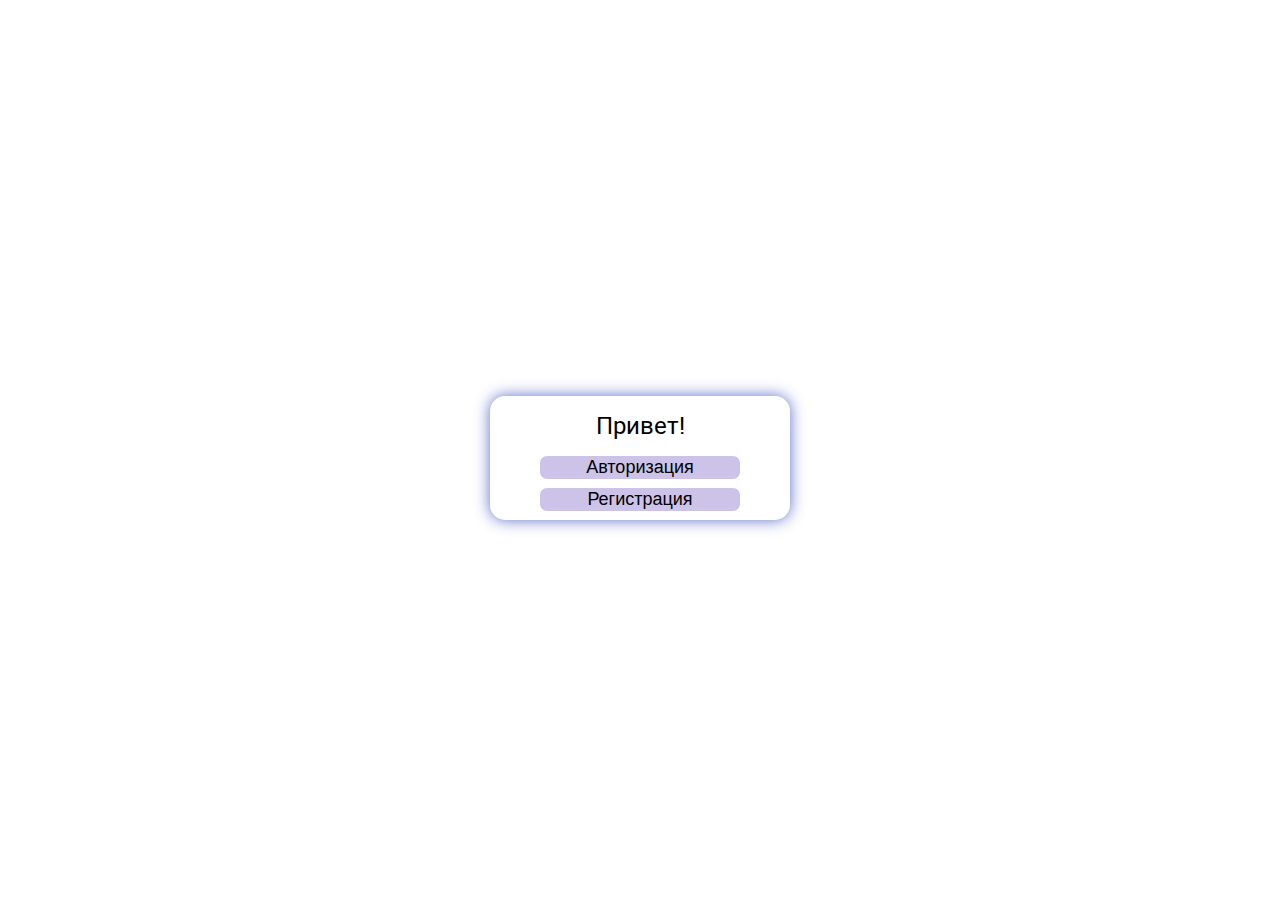
<file: index.html>
<!DOCTYPE html>
<html lang="en">
<head>
    <meta charset="UTF-8">
    <meta http-equiv="X-UA-Compatible" content="IE=edge">
    <meta name="viewport" content="width=device-width, initial-scale=1.0">
    <link href="https://fonts.googleapis.com/css?family=Roboto:100,100italic,300,300italic,regular,italic,500,500italic,700,700italic,900,900italic" rel="stylesheet" />
    <link rel="stylesheet" href="/css/style.css">
    <title>Hello</title>
</head>
<body>
   <div class="form hello">
        <h1>Привет!</h1>
        <div class="btn">
            <form action="/teamplates/autorization-form.html" target="_blank">
                <button class="button">Авторизация</button>
            </form>
            <form action="/teamplates/registration-form.html" target="_blank">
                <button class="button">Регистрация</button>
            </form>
        </div>
   </div>
</body>
</html>
</file>
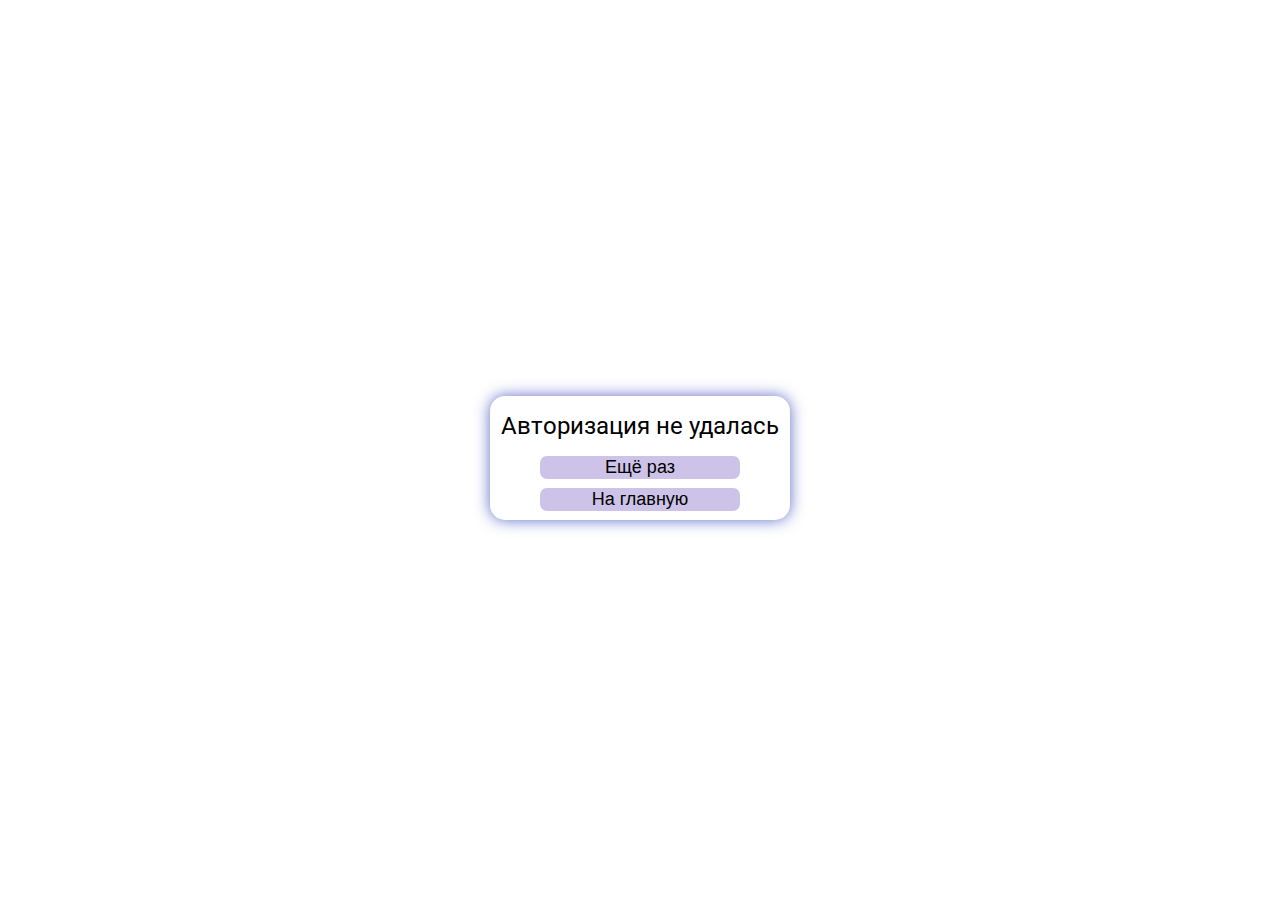
<file: teamplates/autorization-error.html>
<!DOCTYPE html>
<html lang="en">
<head>
    <meta charset="UTF-8">
    <meta http-equiv="X-UA-Compatible" content="IE=edge">
    <meta name="viewport" content="width=device-width, initial-scale=1.0">
    <link href="https://fonts.googleapis.com/css?family=Roboto:100,100italic,300,300italic,regular,italic,500,500italic,700,700italic,900,900italic" rel="stylesheet" />
    <link rel="stylesheet" href="/css/style.css">
    <title>Autorization-error</title>
</head>
<body>
   <div class="form autorization-error">
        <h1>Авторизация не удалась</h1>
        <div class="btn">
            <form action="/teamplates/autorization-form.html">
                <button class="button">Ещё раз</button>
            </form>
            <form action="/index.html">
                <button class="button">На главную</button>
            </form>
        </div>
   </div>
</body>
</html>
</file>
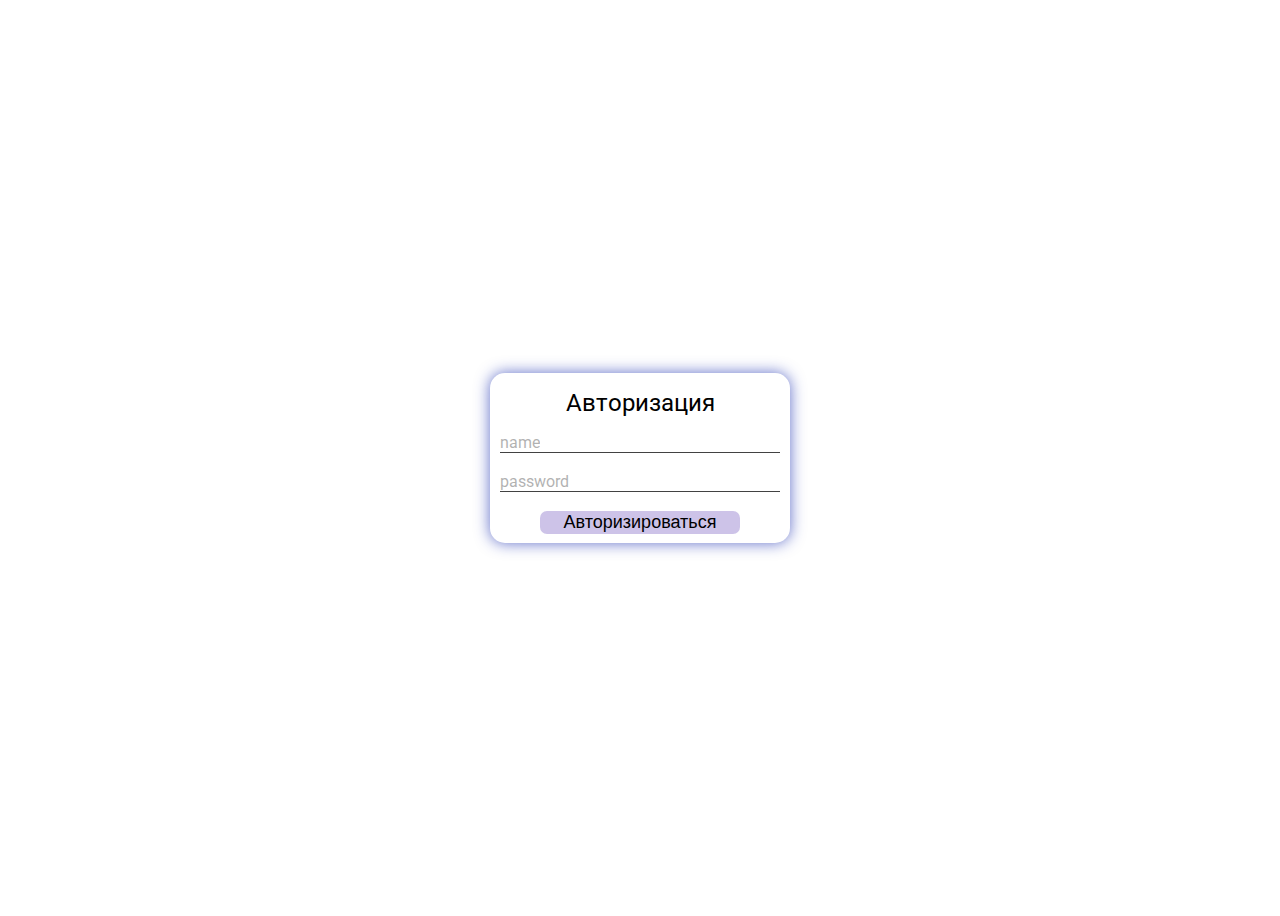
<file: teamplates/autorization-form.html>
<!DOCTYPE html>
<html lang="en">
<head>
    <meta charset="UTF-8">
    <meta http-equiv="X-UA-Compatible" content="IE=edge">
    <meta name="viewport" content="width=device-width, initial-scale=1.0">
    <link href="https://fonts.googleapis.com/css?family=Roboto:100,100italic,300,300italic,regular,italic,500,500italic,700,700italic,900,900italic" rel="stylesheet" />
    <link rel="stylesheet" href="/css/style.css">
    <title>Autorization-form</title>
</head>
<body>
    <form method="POST" class="form autorization" action="/validation-form/auth.php">
        <h1>Авторизация</h1>
        <div class="form-input">
            <div class="input-group">
                <input type="text" class="input-group__input" name="name" placeholder=" " required>
                <label for="#" class="input-group__label">name</label>
            </div>
            <div class="input-group">
                <input type="text" class="input-group__input" name="password" placeholder=" " required>
                <label for="#" class="input-group__label">password</label>
            </div>
        </div>
        <button class="button">Авторизироваться</button>
    </form>
</body>
</html>
</file>
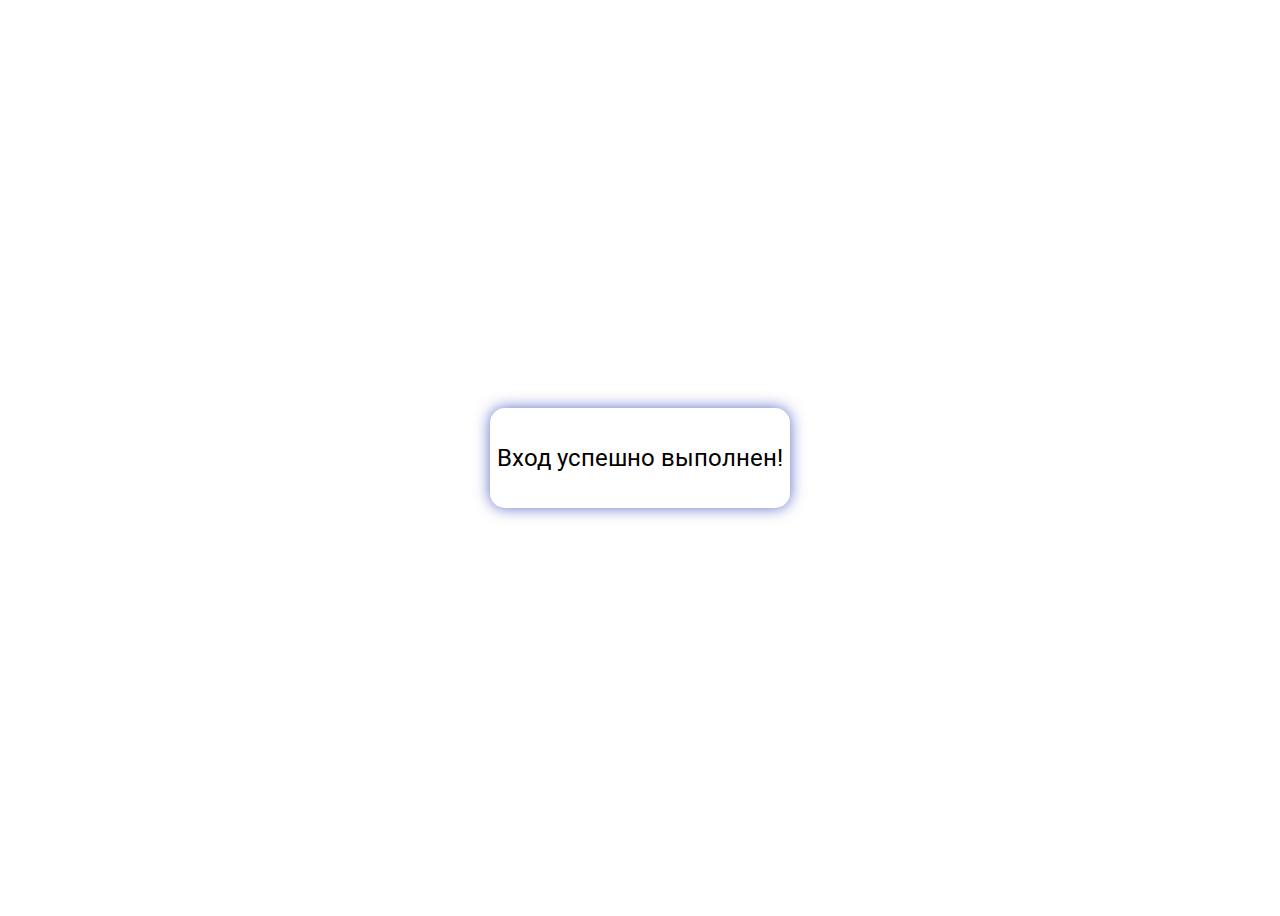
<file: teamplates/autorization-success.html>
<!DOCTYPE html>
<html lang="en">
<head>
    <meta charset="UTF-8">
    <meta http-equiv="X-UA-Compatible" content="IE=edge">
    <meta name="viewport" content="width=device-width, initial-scale=1.0">
    <link href="https://fonts.googleapis.com/css?family=Roboto:100,100italic,300,300italic,regular,italic,500,500italic,700,700italic,900,900italic" rel="stylesheet" />
    <link rel="stylesheet" href="/css/style.css">
    <title>Autorization-success</title>
</head>
<body>
   <div class="form autorization-success">
        <h1>Вход успешно выполнен!</h1>
   </div>
</body>
</html>
</file>
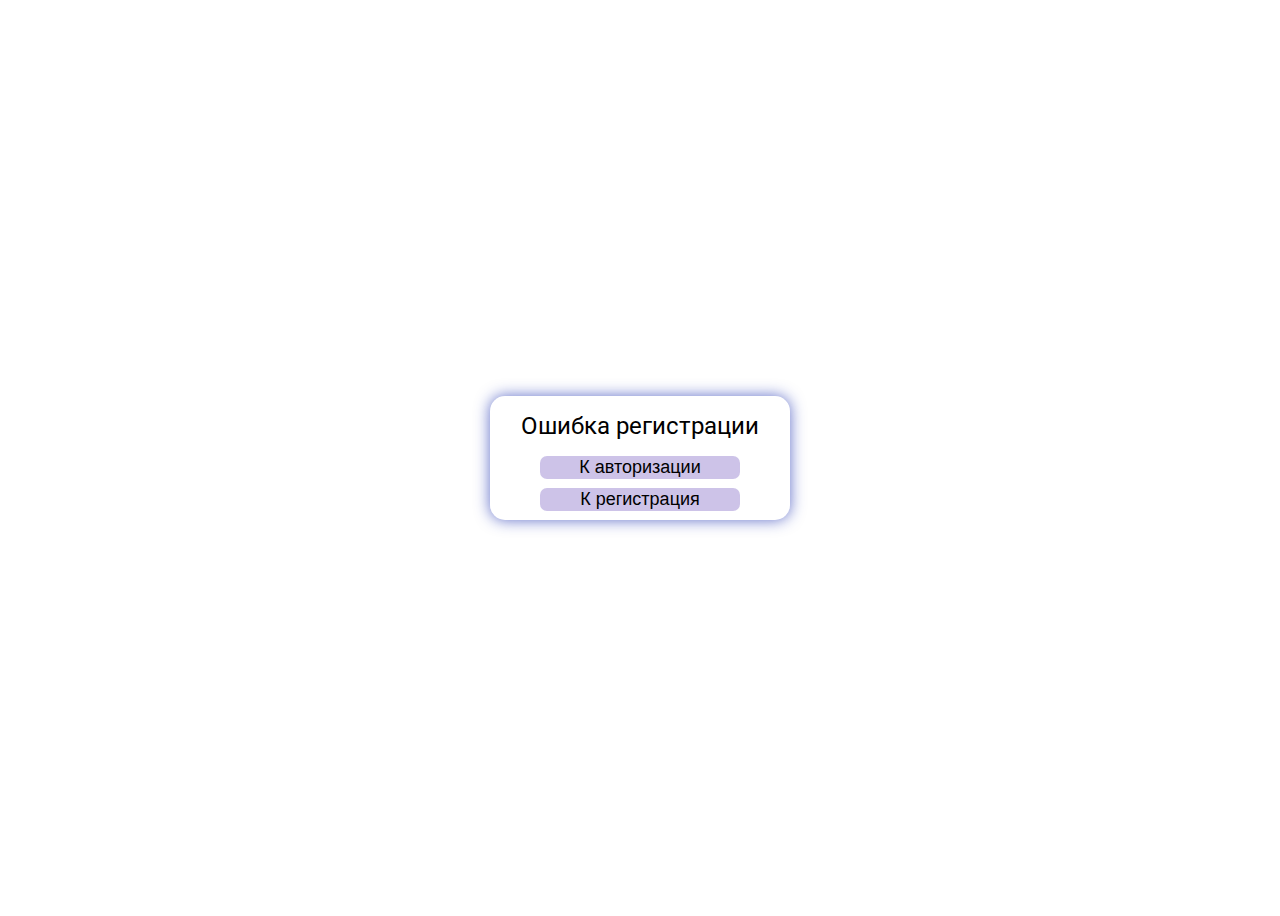
<file: teamplates/registration-error.html>
<!DOCTYPE html>
<html lang="en">
<head>
    <meta charset="UTF-8">
    <meta http-equiv="X-UA-Compatible" content="IE=edge">
    <meta name="viewport" content="width=device-width, initial-scale=1.0">
    <link href="https://fonts.googleapis.com/css?family=Roboto:100,100italic,300,300italic,regular,italic,500,500italic,700,700italic,900,900italic" rel="stylesheet" />
    <link rel="stylesheet" href="/css/style.css">
    <title>Registration-error</title>
</head>
<body>
   <div class="form registration-error">
        <h1>Ошибка регистрации</h1>
        <div class="btn">
            <form action="/teamplates/autorization-form.html">
                <button class="button">К авторизации</button>
            </form>
            <form action="/teamplates/registration-form.html">
                <button class="button">К регистрация</button>
            </form>
        </div>
   </div>
</body>
</html>
</file>
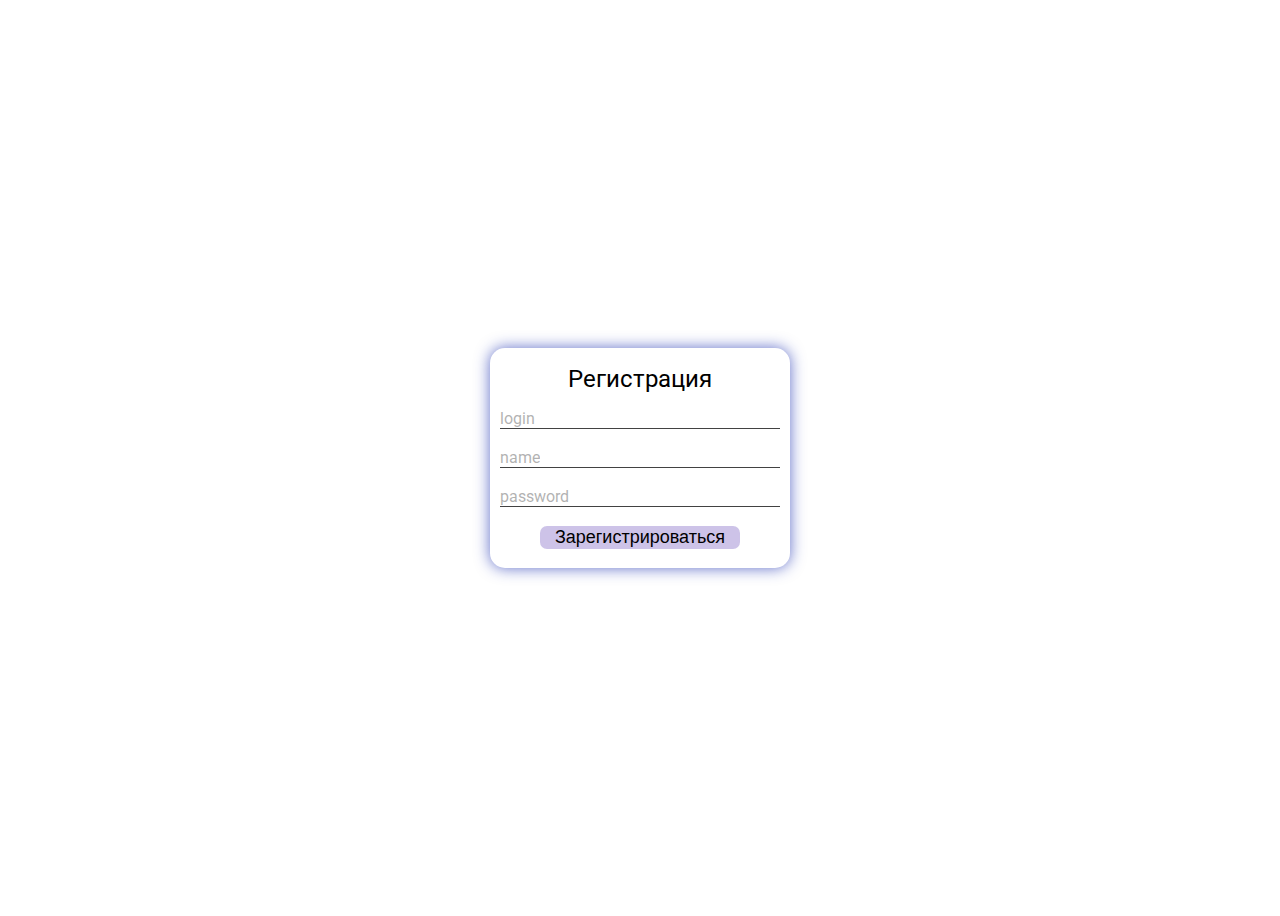
<file: teamplates/registration-form.html>
<!DOCTYPE html>
<html lang="en">
<head>
    <meta charset="UTF-8">
    <meta http-equiv="X-UA-Compatible" content="IE=edge">
    <meta name="viewport" content="width=device-width, initial-scale=1.0">
    <link href="https://fonts.googleapis.com/css?family=Roboto:100,100italic,300,300italic,regular,italic,500,500italic,700,700italic,900,900italic" rel="stylesheet" />
    <link rel="stylesheet" href="/css/style.css">
    <title>Registration-form</title>
</head>
<body>
    <form method="POST" class="form registration" action="/validation-form/registration.php">
        <h1>Регистрация</h1>
        <div class="form-input">
            <div class="input-group">
                <input type="text" class="input-group__input" name="login" placeholder=" " required>
                <label for="#" class="input-group__label">login</label>
            </div>
            <div class="input-group">
                <input type="text" class="input-group__input" name="name" placeholder=" " required>
                <label for="#" class="input-group__label">name</label>
            </div>
            <div class="input-group">
                <input type="text" class="input-group__input" name="password" placeholder=" " required>
                <label for="#" class="input-group__label">password</label>
            </div>
        </div>
        <button class="button">Зарегистрироваться</button>
    </form>
</body>
</html>
</file>
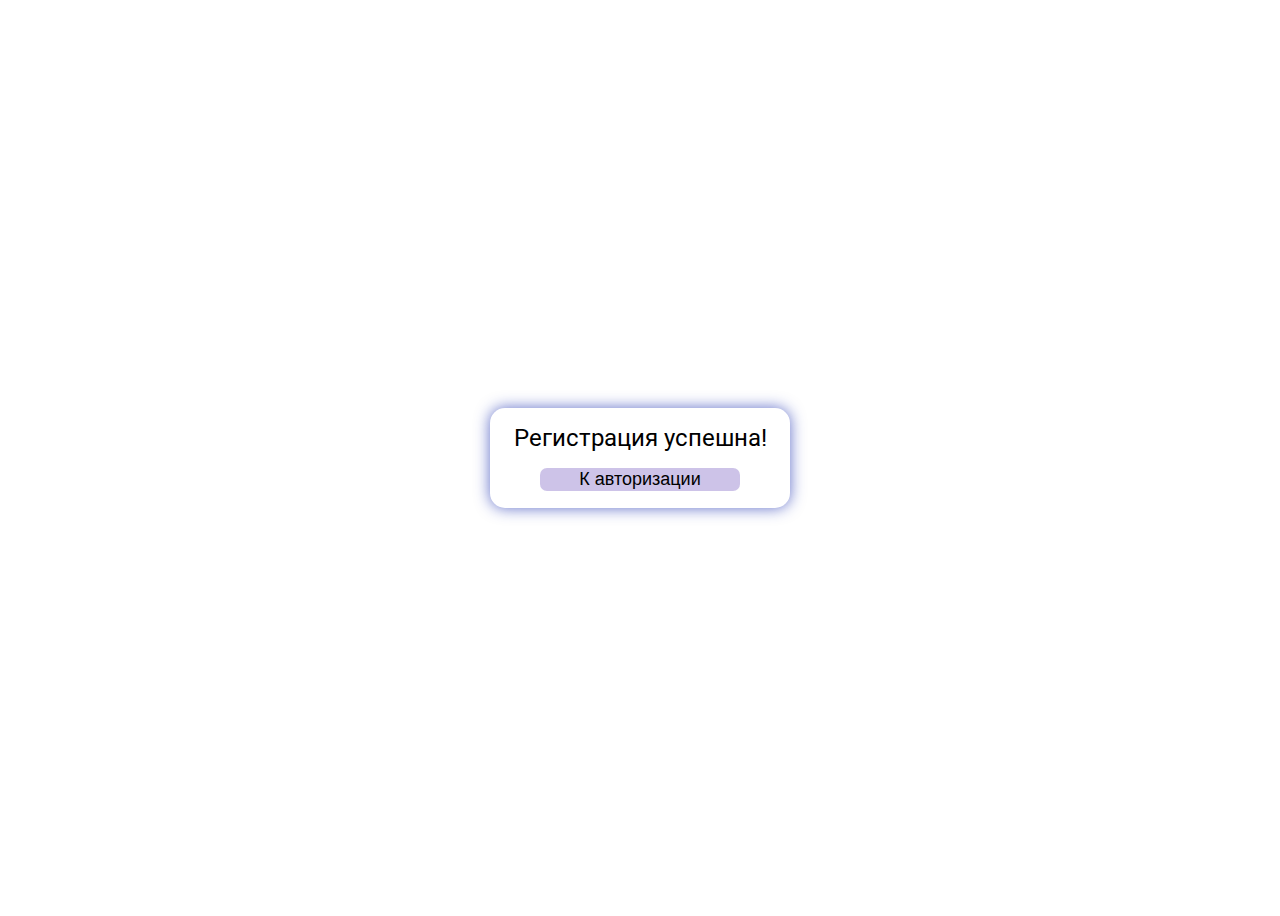
<file: teamplates/registration-success.html>
<!DOCTYPE html>
<html lang="en">
<head>
    <meta charset="UTF-8">
    <meta http-equiv="X-UA-Compatible" content="IE=edge">
    <meta name="viewport" content="width=device-width, initial-scale=1.0">
    <link href="https://fonts.googleapis.com/css?family=Roboto:100,100italic,300,300italic,regular,italic,500,500italic,700,700italic,900,900italic" rel="stylesheet" />
    <link rel="stylesheet" href="/css/style.css">
    <title>registration-success</title>
</head>
<body>
   <div class="form autorization-error">
        <h1>Регистрация успешна!</h1>
        <div class="btn">
            <form action="/teamplates/autorization-form.html">
                <button class="button">К авторизации</button>
            </form>
        </div>
   </div>
</body>
</html>
</file>
<file: css/style.css>
*{
    box-sizing: border-box;

}
body{
    height: 100vh;
    display: flex;
    justify-content: center;
    align-items: center;
    font-family: roboto;
}
h1{
    font-weight: 400;
    font-size: 24px;
}
button{
    background-color: transparent;
    border: none;
}
.form{
    background-color: #fff;
    display: flex;
    flex-direction: column;
    align-items: center;
    width: 300px;
    min-height: 100px;
    box-shadow: 0px 0px 15px rgba(28, 48, 176, 0.7);
    border-radius: 15px;
}

/*-button-*/
.btn{
    display: flex;
    flex-direction: column;
    align-items: center;
}
.button{
    min-width: 200px;
    background-color: rgba(91, 57, 178, 0.3);
    font-size: 18px;
    margin-bottom: 9px;
    border-radius: 7px;
}
.button:focus,
.button:hover{
    cursor: pointer;
    background-color: #fff;
    box-shadow: 0px 0px 5px rgba(109, 59, 238, 0.84);
}

/*-hello-*/
.hello{
}
/*-autorization-error-*/
.autorization-error{
}
/*-registration-error-*/
.registration-error{
}
/*-registration-success-*/
.registration-success{
}
/*-autorization-success-*/
.autorization-success{
    flex-direction: row;
    justify-content: center;
}

/*-form-input-*/
.registration{
    padding-bottom :10px;
}
.form-input{
    padding: 0px 10px ;
    width: 100%;
}
.input-group{
}
.input-group__input{
    width: 100%;
    border: none;
    border-bottom: 1px solid rgba(0, 0, 0, 0.743);
    outline: none;
    background-color: transparent;
}
.input-group__label{
    position: relative;
    bottom: 20px;
    opacity: 0.3;
}

.input-group__input:focus ~ .input-group__label,
.input-group__input:not(:placeholder-shown) ~ .input-group__label
{
    bottom: 40px;
    font-size: 10px;
    transition: 0.3s;
}
</file>
